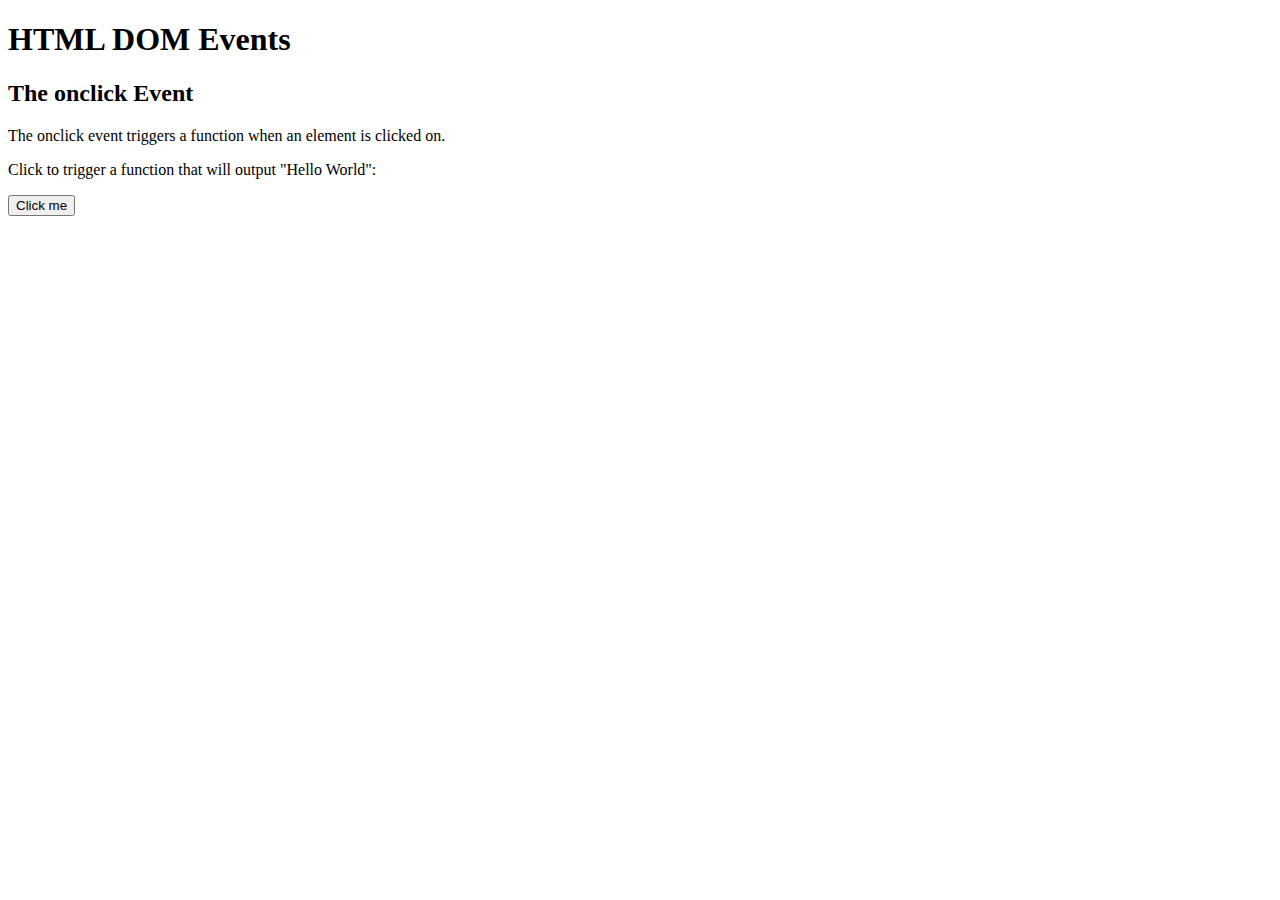
<file: static/button onclick.html>
<!DOCTYPE html>
<html>
<body>
<h1>HTML DOM Events</h1>
<h2>The onclick Event</h2>

<p>The onclick event triggers a function when an element is clicked on.</p>
<p>Click to trigger a function that will output "Hello World":</p>

<button onclick="myFunction()">Click me</button>

<p id="demo"></p>
<b style="  box-shadow: 0 8px 16px 0 rgba(0,0,0,0.2), 0 6px 20px 0 rgba(0,0,0,0.19);">

<script>
function myFunction() {
    location.replace("templates\Mumbadevi.html")
}
</script>

</body>
</html>
</file>
